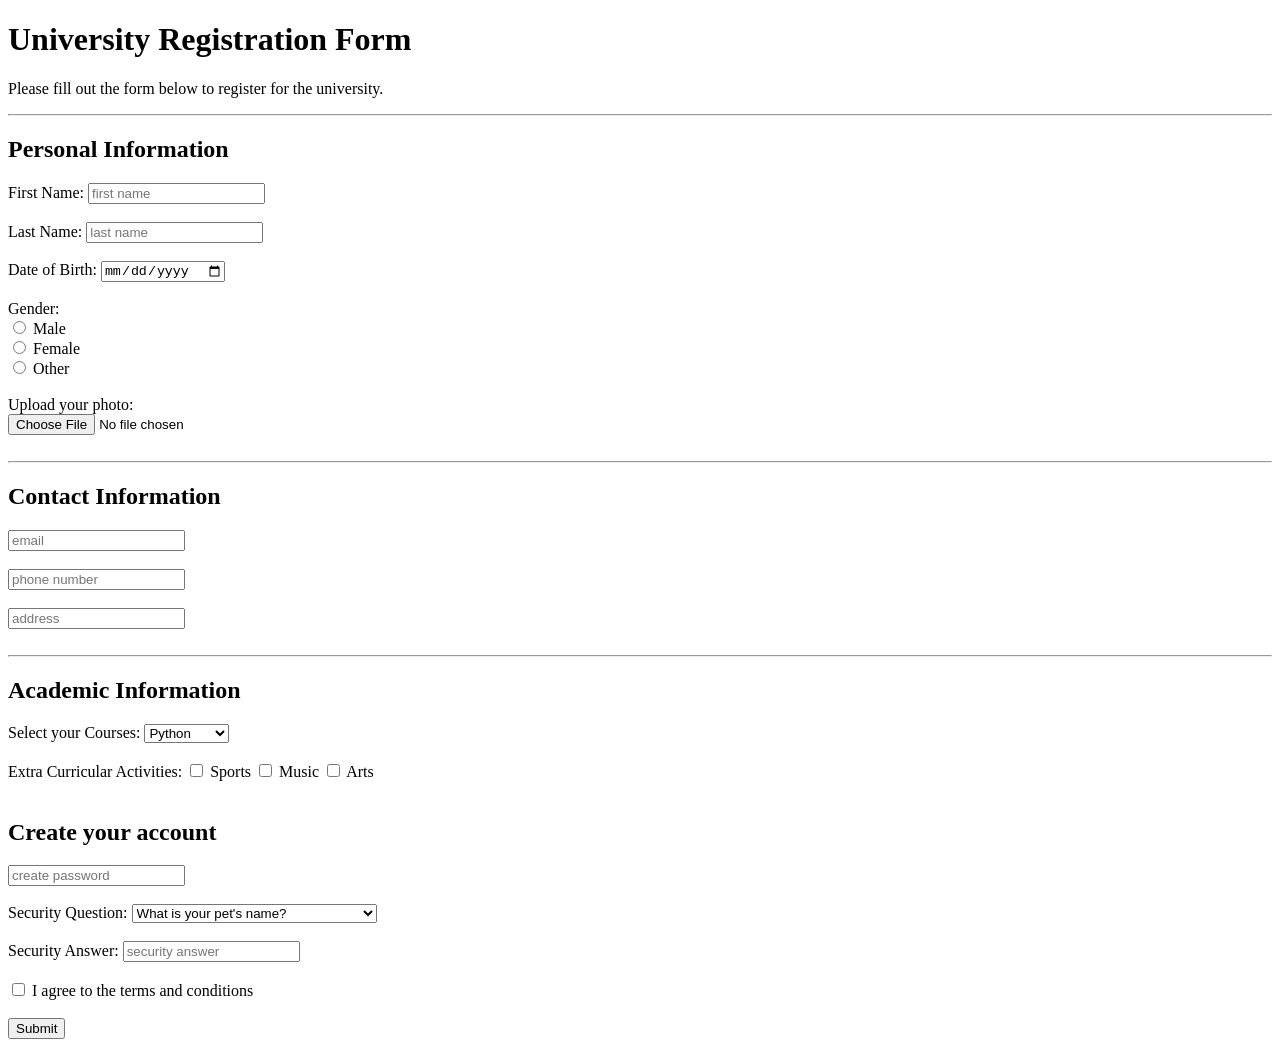
<file: html-file/Day4/forms.html>
<!DOCTYPE html>
<html lang="en">
<head>
    <meta charset="UTF-8">
    <meta name="viewport" content="width=device-width, initial-scale=1.0">
    <title>University Registration Form</title>
</head>
<body>
    <h1>University Registration Form</h1>
    <p>Please fill out the form below to register for the university.</p>
    <hr>
    <h2>Personal Information</h2>
    <form>
        <label for="firstName">First Name:</label>
        <input type="text" id="firstName" name="firstName"  placeholder="first name" required><br><br>
        <label for="lastName">Last Name:</label>
        <input type="text" id="lastName" name="lastName"  placeholder="last name" required><br><br>
        <label for="dob">Date of Birth:</label>
        <input type="date" id="dob" name="dob"  required><br><br>

        <label for="gender">Gender:</label>
        <br>
       
        <input type="radio" id="male" name="gender" value="male">
        <label for="male">Male</label>
        <br>
        
        <input type="radio" id="female" name="gender" value="female">
        <label for="female">Female</label>
        <br>
        
        <input type="radio" id="other" name ="gender" value="other">
        <label for="other">Other</label>
        <br><br>

        <label for="fileUpload">Upload your photo:</label><br>
        <input type="file" id="fileUpload" name="fileUpload" required><br><br>

        <hr>
        <h2>Contact Information</h2>
        <label for="email"></label>
        <input type="email" id="email" name="email" placeholder="email" required><br><br>
        <label for="phone"></label>
        <input type="tel" id="phone" name="phone" placeholder="phone number" required><br><br>

        <label for="address"></label>
        <input type="text" id="address" name="address" placeholder="address" required><br><br>

        <hr>

        <h2>Academic Information</h2>
        <label for="courses">Select your Courses:</label>
        <select id="courses" name="courses" required>
            <option value="python">Python</option>
            <option value="java">Java</option>
            <option value="javascript">JavaScript</option>
            <option value="c++">C++</option>

        
        </select><br><br>

        <label for="extra">Extra Curricular Activities:</label>

        <input type="checkbox" id="sports" name="extra" value="sports">
        <label for="sports">Sports</label>
        <input type="checkbox" id="music" name="extra" value="music">
        <label for="music">Music</label>
        <input type="checkbox" id="arts" name="extra" value="arts">
        <label for="arts">Arts</label><br><br>

        <h2>Create your account</h2>

        <label for="cpassward"></label>
        <input type="password" id="cpassward" name="cpassward" placeholder="create password" required><br><br>

        <label for="security">Security Question:</label>
        <select id="security" name="security" required>
            <option value="pet">What is your pet's name?</option>
            <option value="school">What is the name of your first school?</option>
            <option value="city">In which city were you born?</option>

        </select><br><br>

        <label for="sanswer">Security Answer:</label>
        <input type="text" id="sanswer" name="sanswer" placeholder="security answer" required><br><br>

        <input type="checkbox" id="termandcondition" name="termandcondition" value="i agree">
        <label for="termandcondition">I agree to the terms and conditions</label><br><br>

        <button type="submit">Submit</button>

    </form>
</body>
</html>

<!-- http://127.0.0.1:5500/html-file/Day4/forms.html?firstName=Abhishek+kumar&lastName=pal&dob=2026-05-13&gender=male&fileUpload=analytics3.pdf -->
</file>
